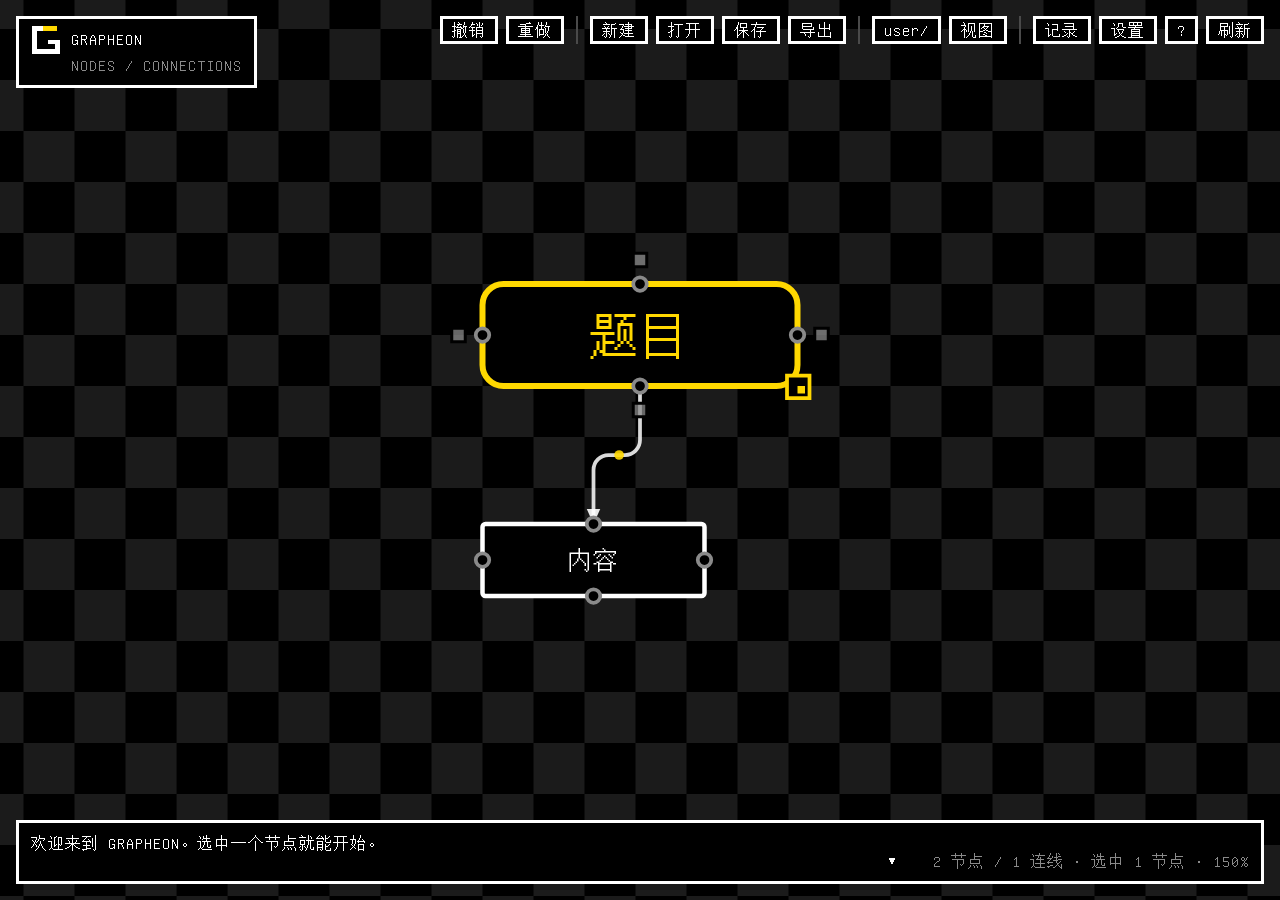
<file: index.html>
<!DOCTYPE html>
<html lang="zh-CN">
<head>
<meta charset="utf-8">
<meta name="viewport" content="width=device-width,initial-scale=1">
<title>* GRAPHEON — 节点与连线</title>

<link rel="icon" type="image/svg+xml" href="assets/logo-mark-small.svg">
<link rel="stylesheet" href="styles/theme-undertale.css">
</head>
<body>

<canvas id="stage"></canvas>

<div id="ui">
  <div id="brand" class="ud"><svg class="mk" viewBox="0 0 32 32" aria-hidden="true"><path d="M28.00 4.00 H4.00 V28.00 H28.00 V18.22 H18.22" transform="translate(0,0)" fill="none" stroke="var(--w)"
        stroke-width="5" stroke-linecap="butt" stroke-linejoin="miter"
        shape-rendering="crispEdges"/><path d="M28.00 4.00 H13.33" transform="translate(0,0)" fill="none" stroke="var(--y)"
        stroke-width="5" stroke-linecap="butt" shape-rendering="crispEdges"/></svg><div class="tx"><span class="star">* </span>GRAPHEON<small>NODES / CONNECTIONS</small></div></div>

  <div id="uiNote" class="ud" style="display:none">界面已隐藏 · 按 Ctrl+Space 恢复</div>
<div id="topbar">
    <button class="ud-btn" id="b-back" style="display:none">返回</button>
    <button class="ud-btn" id="b-undo">撤销</button>
    <button class="ud-btn" id="b-redo">重做</button>
    <span class="tbsep"></span>
    <button class="ud-btn" id="b-new">新建</button>
    <button class="ud-btn" id="b-open">打开</button>
    <button class="ud-btn" id="b-save">保存</button>
    <button class="ud-btn" id="b-png">导出</button>
    <span class="tbsep"></span>
    <button class="ud-btn" id="b-user" title="打开 user/ 文件夹（素材放这儿）">user/</button>
    <button class="ud-btn" id="b-view">视图</button>
    <span class="tbsep"></span>
    <button class="ud-btn" id="b-log">记录</button>
    <button class="ud-btn" id="b-set">设置</button>
    <button class="ud-btn" id="b-help">?</button>
    <button class="ud-btn" id="b-reload">刷新</button>
  </div>
  <div id="dialogue" class="ud">
    <div style="flex:1">
      <div id="dlgText"></div>
      <div id="dlgHint"></div>
    </div>
    <span id="dlgArrow">▼</span>
    <div id="dlgMeta"></div>
  </div>
</div>

<div id="numbox" class="ud">
  <div class="sub" id="numboxWho">数值</div>
  <div id="numboxFields"></div>
  <div class="sub" id="numboxHint"></div>
  <div class="row numboxbtns">
    <button class="ud-btn" id="numboxOk">确定</button>
    <button class="ud-btn" id="numboxClear">用默认</button>
    <button class="ud-btn" id="numboxCancel">取消</button>
  </div>
</div>
<div id="ported" class="ud">
  <div class="sub" id="portedWho">端点</div>
  <div class="row"><span class="lb">ID</span><input id="portedId" type="text" inputmode="numeric"></div>
  <div class="row"><span class="lb">标签</span><input id="portedLabel" type="text"></div>
  <div class="row portedbtns"><button id="portedOk">确定</button><button id="portedCancel">取消</button></div>
</div>
<textarea id="editor" spellcheck="false" autocomplete="off"></textarea>
<div id="ctx" class="ud"></div>

<div id="comps" class="ud">
  <h2>自定义组件</h2>
  <div class="sub" id="compsSub"></div>
  <div id="compsList"></div>
  <div class="row"><div class="sub" id="compsHint"></div></div>
  <div class="row"><button class="ud-btn" id="compsClose">关闭</button></div>
</div>
<div id="lib" class="ud">
  <h2>素材库</h2>
  <div class="sub" id="libSub">加载中…</div>
  <div class="row">
    <button class="ud-btn" id="libConnect">连接文件夹</button>
    <button class="ud-btn" id="libImport">一键导入素材</button>
    <button class="ud-btn" id="libRefresh">刷新</button>
    <button class="ud-btn" id="libClose">关闭</button>
  </div>
  <div id="libList" class="liblist"></div>
</div>
<div id="set" class="ud">
  <h2><span class="star">* </span>设置</h2>
  <div class="sub">改完立刻生效，存在浏览器里</div>

  <div class="sec">主题</div>
  <div class="row"><div id="setTheme" class="opts"></div></div>
  <div class="row">
    <button class="ud-btn" id="setThemeLoad">从文件加载主题…</button>
    <button class="ud-btn" id="setThemeDel">删除当前主题</button>
  </div>
  <div class="row"><div class="sub" id="setThemeNote" title="主题文件是 JSON：{ label, canvas:{ bg, white, yellow, red, gray, dim, grid } }"></div></div>

  <div class="sec">背景</div>
  <div class="row"><div id="setGrid" class="opts"></div></div>

  <div class="row"><div id="setFx" class="opts"></div></div>

  <div class="sec">动画效果</div>
  <div class="row"><div id="setAnim" class="opts"></div></div>

  <div class="sec">默认节点外观</div>
  <div class="row"><span class="lab">字体</span><div id="setFont" class="opts"></div></div>
  <div class="row">
    <span class="lab">字号</span>
    <input type="range" id="setFsRange" min="0" max="64" step="4">
    <span class="numread" id="setFsRead">自动</span>
  </div>
  <div class="row">
    <span class="lab">字体文件</span>
    <button class="ud-btn" id="setFontLoad">从文件加载…</button>
    <button class="ud-btn" id="setFontForget">清空</button>
  </div>
  <div class="row"><div class="sub" id="setFontNote" title="支持 .ttf / .otf / .woff / .woff2；加载后出现在上面的字体列表里"></div></div>
  <div class="row"><span class="lab">新连线</span><div id="setEdge" class="opts"></div></div>

  <div class="sec">素材库（用户文件夹）</div>
  <div class="row">
    <span class="lab">文件夹名</span>
    <input type="text" id="setUserDir" class="nbnum" style="width:160px">
    <button class="ud-btn" id="setUserConnect">连接磁盘文件夹…</button>
  </div>
  <div class="row"><div class="sub" id="setUserNote" title="默认 user/，和程序分开；没连接时素材存在浏览器里（手机上也能用）"></div></div>
  <div class="row">
    <button class="ud-btn" id="setUserOpen">打开素材库</button>
  </div>

  <div class="sec">快捷键</div>
  <div class="row"><div id="setKeys" class="keylist"></div></div>
  <div class="row"><button class="ud-btn" id="setKeysReset">恢复默认快捷键</button></div>

  <div class="row">
    <button class="ud-btn" id="setClose">关闭</button>
  </div>
</div>
<div id="exp" class="ud">
  <h2>* 导出为图片</h2>
  <div class="row">
    <span class="lab">文件名</span>
    <input id="expName" class="ud-input" spellcheck="false" autocomplete="off" autocapitalize="off">
    <span class="ext">.png</span>
  </div>
  <div class="row">
    <span class="lab">标题</span>
    <input id="expTitle" class="ud-input" spellcheck="false" autocomplete="off"
           placeholder="（留空则不显示）" maxlength="80">
  </div>
  <div class="row" style="align-items:flex-start">
    <span class="lab">导出范围</span>
    <div id="expScopes"></div>
  </div>
  <div class="row">
    <span class="lab">表格</span>
    <div class="opts">
      <div class="opt" id="expCsv"><span class="hrt"></span><span>导出为 CSV（选中范围内所有表格）</span></div>
    </div>
  </div>
  <div id="expInfo" class="info"></div>
  <div class="acts">
    <button class="ud-btn" id="expGo">导出</button>
    <button class="ud-btn" id="expCancel">取消</button>
  </div>
</div>

<div id="edgebox" class="ud">
  <h2>* 连线样式</h2>
  <div class="row">
    <span class="lab">箭头</span>
    <div id="ebArrow" class="opts"></div>
  </div>
  <div class="row">
    <span class="lab">线型</span>
    <div id="ebDash" class="opts"></div>
  </div>
  <div class="row">
    <span class="lab">走线</span>
    <div id="ebRoute" class="opts"></div>
  </div>
  <div class="row">
    <span class="lab">标签</span>
    <input id="ebLabel" class="ud-input" spellcheck="false" autocomplete="off"
           placeholder="（留空则不显示）" maxlength="24">
  </div>
  <div class="acts">
    <button class="ud-btn" id="ebClose">完成</button>
  </div>
</div>

<div id="nodebox" class="ud">
  <h2>* 节点样式</h2>
  <div class="sub" id="nbSub"></div>
  <div class="gsec">数据</div>
  <div id="nbVarSec" class="progsec">
    <div id="nbVarTabs" class="vtabs"></div>
    <div class="row">
      <span class="lab">作用域</span>
      <div id="nbVarScope" class="opts"></div>
    </div>
    <div class="row">
      <span class="lab">控件</span>
      <div id="nbVarCtrl" class="opts"></div>
    </div>
    <div class="row">
      <span class="lab">值类型</span>
      <div id="nbVarType" class="opts"></div>
    </div>
    <!-- 勾选 / 列表 / 地图的「内容」。以前只有右键菜单里能改，
         面板上根本没入口，所以看起来像是「无法编辑」。 -->
    <div class="row" id="nbBodyRow" style="display:none">
      <span class="lab">内容</span>
      <textarea id="nbBody" class="ud-input nbtext" rows="3" spellcheck="false"></textarea>
      <div class="sub" id="nbBodyHint"></div>
    </div>
    <div class="row" id="nbSlideRow" style="display:none">
      <span class="lab">下限</span>
      <input type="text" id="nbSlideMin" class="nbnum" placeholder="可写 {变量}">
      <span class="lab">上限</span>
      <input type="text" id="nbSlideMax" class="nbnum" placeholder="可写 {变量}">
      <span class="lab">步长</span>
      <input type="text" id="nbSlideStep" class="nbnum" placeholder="可写 {变量}">
    </div>
    <div class="hr2"></div>
  </div>
  <div id="nbOprSec" class="progsec">
    <div class="row">
      <span class="lab">运算符</span>
      <div id="nbOprKind" class="opts"></div>
    </div>
    <div class="row">
      <span class="lab">值类型</span>
      <div id="nbOprType" class="opts"></div>
    </div>
    <div class="hr2"></div>
  </div>
  <div class="row">
    <span class="lab">优先级</span>
    <div id="nbPrio" class="opts"></div>
  </div>
  <div class="gsec">外观</div>
  <div id="nbProg" class="progsec">
    <div class="row">
      <span class="lab">作用</span>
      <div id="nbOp" class="opts"></div>
    </div>
    <div class="row" id="nbKeyRow">
      <span class="lab">项目</span>
      <div id="nbKey" class="opts"></div>
    </div>
    <div class="row" id="nbModeRow">
      <span class="lab">方式</span>
      <div id="nbMode" class="opts"></div>
    </div>
    <div class="row">
      <span class="lab">数值</span>
      <div id="nbVal" class="opts"></div>
    </div>
    <div class="hr2"></div>
  </div>
  <div class="row">
    <span class="lab">字号</span>
    <div id="nbFs" class="opts"></div>
  </div>
  <div class="row">
    <span class="lab">字体</span>
    <div id="nbFont" class="opts"></div>
  </div>
  <div class="row">
    <span class="lab">字色</span>
    <div id="nbColor" class="swatches"></div>
  </div>
  <div class="row">
    <span class="lab">外框</span>
    <div id="nbBorder" class="swatches"></div>
  </div>
  <div class="row">
    <span class="lab">尺寸</span>
    <div id="nbSize" class="opts"></div>
  </div>
  <div class="sub" id="nbHits" style="margin:6px 0 10px"></div>
  <div class="acts">
    <button class="ud-btn" id="nbProgToggle">转成程序节点</button>
    <button class="ud-btn" id="nbReset">全部恢复默认</button>
    <button class="ud-btn" id="nbClose">完成</button>
  </div>
</div>

<div id="endbox" class="ud">
  <h2>* 连线端点</h2>
  <div class="sub" id="endSub"></div>
  <div id="endList" class="endlist"></div>
  <div class="acts">
    <button class="ud-btn" id="endClose">完成</button>
  </div>
</div>

<div id="help" class="ud">
  <h2>* 操作指南</h2>
  <div class="sec">公式（{=…}）</div>
  <div class="sub">节点正文里写 <b>{=表达式}</b>，变量名直接写，不用再套花括号。出错显示 <b>[公式错误]</b>，不会崩。</div>
  <table>
    <tr><td>算术</td><td>+ - * / % ^ 和括号　<b>{=单价 * 数量}</b>、<b>{=2 ^ 10}</b></td></tr>
    <tr><td>比较</td><td>= &lt;&gt; &lt; &gt; &lt;= &gt;=　<b>{=数量 &gt; 10}</b></td></tr>
    <tr><td>逻辑</td><td>&amp;&amp; || !　还有 AND / OR / NOT</td></tr>
    <tr><td>拼文本</td><td>&amp; 或 CONCAT　<b>{=姓 &amp; 名}</b></td></tr>
    <tr><td>条件</td><td><b>{=IF(数量 &gt; 10, 批发价, 零售价)}</b></td></tr>
    <tr><td>统计</td><td>SUM AVG MAX MIN COUNT COUNTA</td></tr>
    <tr><td>数字</td><td>ROUND INT FLOOR CEIL ABS SQRT POW MOD SIGN</td></tr>
    <tr><td>文本</td><td>LEN CONCAT UPPER LOWER TRIM LEFT RIGHT MID REPT TEXT VALUE</td></tr>
    <tr><td>列表 / 地图</td><td>用点取　<b>{=名单.0 &amp; 名单.1}</b>、<b>{=配置.单价 * 2}</b></td></tr>
  </table>
  <table>
    <tr><td class="sec" colspan="2">— 最常用的 —</td></tr>
    <tr><td>双击空白</td><td>新建一个节点</td></tr>
    <tr><td>双击节点</td><td>改名（写 {名字} 就能引用变量）</td></tr>
    <tr><td>拖节点边上的空心环</td><td>拉一条连线到别的节点上</td></tr>
    <tr><td>选中节点 + 方向键</td><td>往那个方向新建一个，并自动连好线</td></tr>
    <tr><td>拖空白 / 滚轮</td><td>平移 / 以光标为中心缩放</td></tr>
    <tr><td>Delete</td><td>删掉选中的节点、连线或分组</td></tr>
    <tr><td>Ctrl + Z</td><td>撤销（Ctrl + Shift + Z 重做）</td></tr>
    <tr><td>顶栏「记录」</td><td>看这次会话里做过的每一件事，可以按分类筛、复制、导出 txt</td></tr>
    <tr><td>H 或 ?</td><td>开关本帮助</td></tr>
    <tr><td class="sec" colspan="2">— 有两处和 Blender 不一样，原因在这 —</td></tr>
    <tr><td>Shift + A → Ctrl + A</td><td>Blender 的「添加菜单」是 Shift+A，但本应用的按键归一化<br>会丢掉单独按下的 Shift（防误按）—— Shift+A 会被当成 A（全选）。<br>所以改 Ctrl+A。同理「生成节点」从 Shift+方向键改成 Ctrl+方向键。</td></tr>
    <tr><td>其余都对上了</td><td>A 全选 / Alt+A 取消 / Ctrl+I 反选 / X 删除 / F 连接 /<br>N 侧栏 / Home 看全部 / Ctrl+G 打包 / Ctrl+Alt+G 解组 / Tab 进出组 / F2 重命名</td></tr>

    <tr><td class="sec" colspan="2">— 生成节点 —</td></tr>
    <tr><td>方向键 / WASD</td><td>在「该方向」新建节点并自动连线</td></tr>
    <tr><td>Tab / Enter</td><td>加子节点 / 加兄弟节点</td></tr>
    <tr><td>Ctrl + 方向键</td><td>只跳转选择，不新建</td></tr>
    <tr><td>右键空白 →「新建」</td><td>文本 / 图片 / 表格 / 空组 / 变量 / 外观 / 程序组 / 嵌入</td></tr>

    <tr><td class="sec" colspan="2">— 连线 —</td></tr>
    <tr><td>点选连线</td><td>选中它，两端出现可拖的手柄</td></tr>
    <tr><td>拖端点手柄</td><td>把这一端取下来接到别处；松开在空白处 = 取消</td></tr>
    <tr><td>Shift + 点两个节点</td><td>快速建立连线</td></tr>
    <tr><td>拖拽已选中的连线</td><td>拉出拐点；拉成直线会自动收掉</td></tr>
    <tr><td>双击连线 / 右键连线</td><td>改标签 / 改箭头、线型、走线、拐点</td></tr>
    <tr><td>E</td><td>打开选中东西的样式面板</td></tr>

    <tr><td class="sec" colspan="2">— 节点 —</td></tr>
    <tr><td>拖右下角手柄</td><td>改尺寸；右键可「恢复自适应尺寸」</td></tr>
    <tr><td>普通节点四条边各有一个空心环</td><td>那是连接端点，只负责连线，不参与求值</td></tr>
    <tr><td>空环 / 实心点 / 方块</td><td>空心环 = 连接；实心点 = 数据进出；方块 = 拖动改边或连到别的节点</td></tr>
    <tr><td>双击端点方块</td><td>改端点的编号和标签（连接端点没有编号）</td></tr>
    <tr><td>右键 →「外观」</td><td>形状 / 样式 / <b>染色 / 透明度 / 自定义描边 / 角标</b></td></tr>
    <tr><td>右键 →「结构」</td><td>子节点 / 兄弟 / 分组 / 折叠 / <b>优先级</b>（滑条+填空）/ <b>条件隐藏</b></td></tr>
    <tr><td>右键连线 →「线宽…」</td><td>连线的粗细（滑条 + 填空）</td></tr>
    <tr><td>右键分组 →「效果 ▶」</td><td>分组也能挂染色 / 透明度 / 描边 / 角标 / 条件隐藏</td></tr>
    <tr><td>Tab / 右键「折叠子树」</td><td>把子孙藏起来；点角标上的数字展开</td></tr>

    <tr><td class="sec" colspan="2">— 分组 —</td></tr>
    <tr><td>Ctrl + G</td><td>把选中的东西成组</td></tr>
    <tr><td>拖进框 / 拖出框</td><td>自动收纳 / 自动移出</td></tr>
    <tr><td>双击分组标题</td><td>选中组内所有节点；三击选中外框本身</td></tr>
    <tr><td>拖分组标题栏</td><td>连同组内所有东西一起搬</td></tr>
    <tr><td>把分组拖进另一个分组</td><td>套娃；拖父框时子框和里面所有节点一起走</td></tr>
    <tr><td>右键分组</td><td>改名 / 换颜色 / 收缩到成员 / 设为程序组 / <b>连接（端点）</b> / 解散</td></tr>

    <tr><td class="sec" colspan="2">— 端点（连接点）—</td></tr>
    <tr><td>端点分三类</td><td><b>输入</b>（线进来）/ <b>输出</b>（线出去）/ <b>连接</b>（只管连线，没有 ID 和标签）</td></tr>
    <tr><td>节点默认四向</td><td>上右下左各一个，位置在边的中点</td></tr>
    <tr><td>分组默认四向</td><td>四条边各一个<b>连接</b>端点（画成空心环）</td></tr>
    <tr><td>右键 →「连接 ▶」</td><td>列出现有端点（点它就地改标签）＋ 加一个 / 删掉最后一个</td></tr>
    <tr><td>「端点 ID…」</td><td>纯数字，不能重复，决定同一条边的汇合顺序</td></tr>
    <tr><td>「恢复默认端点」</td><td>把端点搞乱了就按它 —— 回到四向中点</td></tr>
    <tr><td>拖端点</td><td>沿边滑动改位置；拖到别的边就换边</td></tr>
    <tr><td>从端点拉线 / 拖线改接</td><td>拉新线；把已经连好的线从 A 端点拖到 B 端点</td></tr>
    <tr><td>删端点不删边</td><td>挂着的线回落到默认端点，不会静默删数据</td></tr>
    <tr><td>端点跟着节点走</td><td>位置存的是「哪条边 + 边上的比例」，挪 / 缩放节点时自动跟着，不用手动对齐</td></tr>
    <tr><td>老存档</td><td>没配过端点就是默认四向，和以前完全一样</td></tr>
    <tr><td>分组和节点是<b>同一套</b></td><td>结构一样（<code>ports</code>），能改的东西也一样</td></tr>
    <tr><td>跨层引用</td><td>引用的是<b>输出端点</b>的值，写法 {组名.输出名}</td></tr>

    <tr><td class="sec" colspan="2">— 变量节点：六种类型 —</td></tr>
    <tr><td>单一变量</td><td>填什么就是什么，数字和字符串都行。引用写 {名字}</td></tr>
    <tr><td>列表</td><td>任意长度，默认 0 1 2。引用写 {名字.序号}（序号从 0 开始）</td></tr>
    <tr><td>地图</td><td>key 索引 value。引用写 {名字.键}</td></tr>
    <tr><td>滑块</td><td>起点 / 终点 / 步长都是浮点数，拖动圆点实时改值</td></tr>
    <tr><td>勾选 / 条件</td><td>勾中的拼成一串 / 输入为 1 才把所填的值放出去</td></tr>
    <tr><td>切换类型</td><td>右键 →「数据 → 类型」，或样式面板里那排「控件」</td></tr>
    <tr><td>每一格都能写 {变量}</td><td>列表每一项、地图的键和值、滑块的上下限都算</td></tr>
    <tr><td>嵌套引用</td><td>{a.{b}}、{{a}.{b}}、{a.{b.{c}}} 都行</td></tr>
    <tr><td>想打出字面的 {name}</td><td>前面加反斜杠：\{name}</td></tr>
    <tr><td>作用域</td><td>全局零连线随处可用；局内要么在下游，要么把变量连到一个分组</td></tr>

    <tr><td class="sec" colspan="2">— 外观节点 / 程序组 —</td></tr>
    <tr><td>从外观节点拉线到目标</td><td>算符就叠加到目标上（外观 / 形状 / 位置 / 数值）</td></tr>
    <tr><td>把线连到分组上</td><td>算符落到组内每一个节点上</td></tr>
    <tr><td>外观节点连外观节点</td><td>改的是它的操作数 → 链式累加</td></tr>
    <tr><td>程序组 = 组内变量 + 运算 + 输出</td><td>组外用一个变量节点指向它，就取到组内算出来的值</td></tr>
    <tr><td>输出节点</td><td>声明本作用域的输出；一个作用域只有一个生效</td></tr>
    <tr><td>跨层取值</td><td>写 {嵌入节点名.输出名}</td></tr>
    <tr><td>删掉外观节点</td><td>目标立刻复原（算符从来没写回节点本身）</td></tr>

    <tr><td class="sec" colspan="2">— 多媒体节点（图片 / 视频 / 音频 / 网页 / 文件）—</td></tr>
    <tr><td>源可以写三种</td><td><b>相对地址</b>（<code>pic.png</code> → 自动补 <code>user/</code>）/
      <b>网页链接</b>（<code>https://…</code>）/ <b>内嵌数据</b>（拖进来的文件变成 <code>data:</code>）</td></tr>
    <tr><td><b>user/</b> 在哪</td><td>和 <code>index.html</code> 同级的文件夹。写 <code>pic.png</code>
      就等于 <code>user/pic.png</code>；写 <code>../assets/x.svg</code> 是往上走一层
      （<code>./</code> <code>../</code> 开头的**不**补前缀）</td></tr>
    <tr><td>为什么用相对地址</td><td>内嵌会把整个文件塞进 JSON，一份文档几兆很常见 ——
      存档、导出、撤销快照全被拖累。相对地址只占几十个字节</td></tr>
    <tr><td>右键 →「外观 ▶ → 媒体」</td><td>换源… / 类型 / 打开源 / 播放</td></tr>
    <tr><td>顶栏 <b>user/</b></td><td>打开放素材的那个文件夹（浏览器里列出内容，
      同时把完整地址复制到剪贴板 —— 粘进资源管理器地址栏就能用）</td></tr>
    <tr><td>加节点去哪了</td><td>顶栏那个「插入」删了 —— 画布空白处<b>右键 →「新建」</b>
      是它的真超集（还多表格 / 空组 / 广播 / 外观 / 程序组）。Ctrl + A 弹同一个菜单</td></tr>
    <tr><td>类型是自动判的</td><td>按扩展名。判错了在「媒体 → 类型」里手动指定，或者交回自动判定</td></tr>
    <tr><td><b>Ctrl + 左键</b></td><td>打开源（和 Word 里的超链接一个习惯）。
      普通左键仍旧是选中 / 拖动，不会被链接抢走</td></tr>
    <tr><td>点一下视频 / 音频</td><td>播放 / 暂停。视频是抽一帧画在画布上的，播的时候一边播一边重画</td></tr>
    <tr><td><b>认哪些格式</b></td><td>浏览器能解码的才算：视频 <code>mp4</code>（H.264）/ <code>webm</code>
      最稳，<code>mov</code> 要看里面的编码（ProRes、H.265 之类放不了）；
      音频 <code>mp3</code> / <code>m4a</code> / <code>wav</code> / <code>ogg</code> 都行</td></tr>
    <tr><td>放不了会怎样</td><td>底栏直接说原因（「放不了这个视频（这个文件播不了）」），
      节点上也会写「视频读不出来」—— 不会假装在播</td></tr>
    <tr><td>安全的源才给打开</td><td><code>javascript:</code> 之类一律拦掉 ——
      这个源会被拿去 <code>window.open</code>，不拦就是个执行脚本的入口</td></tr>
    <tr><td>把图片拖进窗口</td><td>落在鼠标松开的位置。★ 会自动<b>复制一份到 <code>user/</code></b>，
      文档里只记文件名（比内嵌省地方得多）。第一次会问你要一次 <code>user/</code> 文件夹的权限，
      之后全自动；不给权限就退回内嵌</td></tr>
    <tr><td>拖进来的文件超过 5MB</td><td>先弹一次提醒（会复制一份，原文件不动）。
      勾上「以后不再提示」就不再问</td></tr>
    <tr><td>拖它的右下角</td><td>改宽度：图片按原始比例、视频按 16:9 起算、音频 / 网页 / 文件是一条固定高的条</td></tr>
    <tr><td>双击表格格子</td><td>改内容；格子里的字也能写 {变量}</td></tr>
    <tr><td>表格的加减号</td><td>选中它，行的右侧 / 列的下方各有一对；删有数据的要先确认</td></tr>
    <tr><td>双击嵌入节点</td><td>进去编辑（改的是副本，原文件不受影响）</td></tr>
    <tr><td>里面按 Esc</td><td>回到外层</td></tr>

    <tr><td class="sec" colspan="2">— 快捷键一览（对齐 Blender 节点编辑器）—</td></tr>
    <tr><td>Ctrl + A</td><td>添加节点（在视口正中弹出右键那个「新建」菜单；
      Blender 是 Shift+A，见下方说明）</td></tr>
    <tr><td>A / Alt + A / Ctrl + I</td><td>全选 / 取消全选 / 反选</td></tr>
    <tr><td>Ctrl + 方向键</td><td>往该方向生成节点</td></tr>
    <tr><td>方向键</td><td>跳转选择</td></tr>
    <tr><td>Enter</td><td>加兄弟节点（加子节点没有快捷键了，走右键菜单）</td></tr>
    <tr><td>Tab</td><td>折叠 / 展开（Blender 里 Tab 是进出组）</td></tr>
    <tr><td>F2</td><td>重命名（Shift+Enter 换行）</td></tr>
    <tr><td>X / Del / Backspace</td><td>删除</td></tr>
    <tr><td>F</td><td>连接选中的两个节点</td></tr>
    <tr><td>N 或 E</td><td>样式面板</td></tr>
    <tr><td>C</td><td>自定义组件面板（把几个效果拼成一个）</td></tr>
    <tr><td>Home</td><td>缩放到全部</td></tr>
    <tr><td>Ctrl + Space</td><td>隐藏 / 显示界面</td></tr>
    <tr><td>Ctrl + G / Ctrl + Alt + G</td><td>打包成分组 / 解散分组</td></tr>
    <tr><td>Ctrl + Z / Ctrl + Shift + Z</td><td>撤销 / 重做</td></tr>
    <tr><td>Ctrl + S / Ctrl + O</td><td>保存 JSON / 打开 JSON</td></tr>
    <tr><td>Ctrl + E</td><td>导出面板</td></tr>
    <tr><td>Ctrl + L</td><td>按树形排版</td></tr>
    <tr><td>Ctrl + V</td><td>粘贴图片</td></tr>
    <tr><td>Esc</td><td>取消选择 / 关掉浮层</td></tr>
    <tr><td>H 或 ?</td><td>开关本帮助</td></tr>

    <tr><td class="sec" colspan="2">— 提示语的规范 —</td></tr>
    <tr><td>一律以 * 开头</td><td>底栏那一行就是「刚发生了什么」</td></tr>
    <tr><td>一句话，不超过 28 字</td><td>不塞教程 —— 教程在本页</td></tr>
    <tr><td>改动类必须报名字</td><td>改谁就说谁：节点用正文，分组用标题，连线写「起点 → 终点」</td></tr>
    <tr><td>改内容的也要记</td><td>改名 / 改值 / 改格子 / 改样式 / 改形状 / 改尺寸，一样要报名字</td></tr>
    <tr><td>外观节点（程序节点）也算</td><td>它自己的参数、以及它作用到哪个目标上，都要报出来</td></tr>
    <tr><td>不写快捷键</td><td>快捷键在本页的「快捷键一览」里</td></tr>
    <tr><td>这些由 tools/check-say.mjs 盯着</td><td>写完跑一下，不合规会列出来</td></tr>

    <tr><td class="sec" colspan="2">— 视图与文件 —</td></tr>
    <tr><td>顶栏「新建」</td><td>空白文件 / 示例文档（会覆盖当前内容）</td></tr>
    <tr><td>视图 → 对齐与分布</td><td>六种对齐 + 横竖等距分布</td></tr>
    <tr><td>设置 → 素材库</td><td>图片、文件、主题、字体</td></tr>
    <tr><td>右下角的计数</td><td>节点数 / 连线数 / 分组数 / 选中了什么 / 当前缩放比</td></tr>
  </table>
  <div class="foot">* 关闭：按 H / Esc，或点击此框外任意处。</div>
</div>
</div>

<div id="logbox" class="ud">
  <h2>* 操作记录</h2>
  <div id="logBar" class="logbar"></div>
  <div id="logList" class="loglist"></div>
  <div id="logFoot" class="foot"></div>
  <div class="logbar logacts">
    <button class="ud-btn" id="logCopy">复制</button>
    <button class="ud-btn" id="logSave">导出 txt</button>
    <button class="ud-btn" id="logClear">清空</button>
  </div>
</div>

<input type="file" id="file" accept=".json,application/json" hidden style="display:none">
<input type="file" id="imgfile" accept="image/*" hidden style="display:none">
<input type="file" id="gpkfile" accept=".json,application/json" hidden style="display:none">
<input type="file" id="libfile" multiple hidden style="display:none">
<input type="file" id="themefile" accept=".json,application/json" hidden style="display:none">
<input type="file" id="fontfile" accept=".ttf,.otf,.woff,.woff2,font/*" multiple hidden style="display:none">
<!-- 红心光标：颜色由 CSS 的 --r 决定（见 styles/theme-undertale.css），换主题会自动跟着变 -->
<svg id="heart" viewBox="0 0 7 6" width="18" height="15" preserveAspectRatio="none" shape-rendering="crispEdges">
  <rect x="1" y="0" width="2" height="1"/><rect x="4" y="0" width="2" height="1"/>
  <rect x="0" y="1" width="7" height="2"/>
  <rect x="1" y="3" width="5" height="1"/>
  <rect x="2" y="4" width="3" height="1"/>
  <rect x="3" y="5" width="1" height="1"/>
</svg>
<svg id="cross" viewBox="0 0 17 17" width="17" height="17" shape-rendering="crispEdges">
  <!-- 十字准心：四个缺口 + 中心留空 -->
  <rect x="8" y="0" width="1" height="6"/>
  <rect x="8" y="11" width="1" height="6"/>
  <rect x="0" y="8" width="6" height="1"/>
  <rect x="11" y="8" width="6" height="1"/>
  <!-- 按住鼠标任意键时，中心出现一个实心圆点 -->
  <circle class="dot" cx="8.5" cy="8.5" r="2.5"/>
</svg>

<!-- 模块按依赖顺序加载：core → view → interact → 界面组件 → 文档层 → 装配层。
     最后三个有严格次序：document/demo 必须先于 toolbar（toolbar 在加载期就取它们的函数值），
     而 main.js 里会调 boot()，必须最后。全部是普通脚本，所以双击用 file:// 打开也能跑
     （换成 ES module 会被 file:// 的 CORS 拦掉）。 -->
<script src="src/core/util.js"></script>
<script src="src/core/media.js"></script>
<script src="src/core/blocks.js"></script>
<script src="src/core/theme.js"></script>
<script src="src/core/log.js"></script>
<script src="src/view/stage.js"></script>
<script src="src/core/text.js"></script>
<script src="src/core/store.js"></script>
<script src="src/core/formula.js"></script>
<script src="src/core/tableref.js"></script>
<script src="src/core/vars.js"></script>
<script src="src/core/ports.js"></script>
<script src="src/view/table.js"></script>
<script src="src/core/csv.js"></script>
<script src="src/core/components.js"></script>
<script src="src/core/state.js"></script>
<script src="src/core/history.js"></script>
<script src="src/core/layout.js"></script>
<script src="src/core/routing.js"></script>
<script src="src/view/render.js"></script>
<script src="src/view/anim.js"></script>
<script src="src/view/sakura.js"></script>
<script src="src/view/ripple.js"></script>
<script src="src/view/render-components.js"></script>
<script src="src/view/camera.js"></script>
<script src="src/view/hit.js"></script>
<script src="src/interact/editing.js"></script>
<script src="src/interact/commands.js"></script>
<script src="src/interact/pointer.js"></script>
<script src="src/interact/keys.js"></script>
<script src="src/ui/dialogue.js"></script>
<script src="src/ui/numbox.js"></script>
<script src="src/ui/menu.js"></script>
<script src="src/ui/help.js"></script>
<script src="src/ui/logbox.js"></script>
<script src="src/ui/exporter.js"></script>
<script src="src/ui/edgebox.js"></script>
<script src="src/ui/endbox.js"></script>
<script src="src/ui/nodebox.js"></script>
<script src="src/ui/cursor.js"></script>
<script src="src/app/document.js"></script>
<script src="src/app/demo.js"></script>
<script src="src/ui/settings.js"></script>
<script src="src/ui/ported.js"></script>
<script src="src/ui/comps.js"></script>
<script src="src/ui/library.js"></script>
<script src="src/ui/toolbar.js"></script>
<script src="src/app/main.js"></script>
</body>
</html>
</file>
<file: styles/theme-undertale.css>
/* ==========================================================================
   GRAPHEON · 主题：Undertale
   全部颜色都走 CSS 变量（:root 里的 --w/--y/--r/... ），
   加新主题 = 复制这个文件改 :root 里的变量 + 在 src/core/theme.js 注册调色板。
   字体字号约定见文件末尾注释。
   ========================================================================== */

:root{
  /* 默认调色板 = Undertale 主题。运行时会被 src/core/theme.js 的 applyTheme() 覆盖，
     变量名与 THEMES[id].canvas 的键一一对应（theme.js 里的 THEME_VARS）。 */
  --bg:#000000;
  --w:#ffffff; --y:#ffd800; --r:#ff0000; --g:#8a8a8a; --d:#4a4a4a; --grid:#151515;
  /* GNU Unifont 是按 16px 点阵网格设计的：16px 时 ASCII 8px/字、CJK 16px/字。
     字号请统一用 16 的整数倍（16 / 32），否则会糊。它只有 Regular，没有粗体。 */
  --font:Unifont,"GNU Unifont","Courier New",Consolas,"Microsoft YaHei",monospace;
  /* 像素心做成遮罩，颜色由 --r 决定，所以换主题时所有红心自动跟着变 */
  --heart-mask:url("data:image/svg+xml;utf8,<svg xmlns='http://www.w3.org/2000/svg' viewBox='0 0 7 6' preserveAspectRatio='none' shape-rendering='crispEdges'><g fill='%23000'><rect x='1' y='0' width='2' height='1'/><rect x='4' y='0' width='2' height='1'/><rect x='0' y='1' width='7' height='2'/><rect x='1' y='3' width='5' height='1'/><rect x='2' y='4' width='3' height='1'/><rect x='3' y='5' width='1' height='1'/></g></svg>");
}
*{box-sizing:border-box}
html,body{
  margin:0;padding:0;height:100%;overflow:hidden;background:var(--bg);color:var(--w);
  font-family:var(--font);font-size:16px;letter-spacing:1px;
  -webkit-font-smoothing:none;font-smooth:never;
  user-select:none;-webkit-user-select:none;
}
body.dsh-ready{cursor:none}
::selection{background:var(--y);color:var(--bg)}

#stage{position:fixed;inset:0;display:block;touch-action:none;cursor:none}

/* ---------- Undertale 通用框 ---------- */
.ud{
  background:var(--bg);border:3px solid var(--w);
  padding:8px 12px;line-height:1.5;
}
.ud-btn{
  pointer-events:auto;background:var(--bg);color:var(--w);
  border:3px solid var(--w);font-family:var(--font);font-size:16px;letter-spacing:1px;
  padding:3px 9px;white-space:nowrap;transition:none;
}
.ud-btn::before{
  content:"";display:inline-block;width:14px;height:12px;margin-right:7px;
  vertical-align:-1px;opacity:0;background-color:var(--r);
  -webkit-mask:var(--heart-mask) no-repeat center/contain;
          mask:var(--heart-mask) no-repeat center/contain;
}
.ud-btn:hover{color:var(--y);border-color:var(--y)}
.ud-btn:hover::before{opacity:1}
.ud-btn:active{background:var(--w);color:var(--bg)}
.ud-btn.on{color:var(--y);border-color:var(--y)}
.ud-btn.on::before{opacity:1}

/* ---------- 布局层 ---------- */
#ui{position:fixed;inset:0;pointer-events:none;z-index:20}
#brand{
  position:absolute;left:16px;top:16px;
  font-size:16px;letter-spacing:1px;
  display:flex;align-items:flex-start;gap:10px;   /* 标识在左，文字在右 */
}
/* 标识里的 G：用主题变量上色（.mk 里的 stroke 是 var(--w)/var(--y)），
   所以换主题它会跟着变色 —— 樱花主题下就是粉色。 */
#brand .mk{ width:30px; height:30px; flex:none; display:block; margin-top:-2px; }
#brand .tx{ min-width:0; }
#brand small{display:block;font-size:16px;color:var(--g);letter-spacing:1px;margin-top:2px}
#topbar{
  position:absolute;right:16px;top:16px;display:flex;gap:8px;flex-wrap:wrap;justify-content:flex-end;
  max-width:min(1300px,calc(100vw - 300px));
}
#sep{width:3px;background:#333;align-self:stretch}
#dialogue{
  /* min-height 以前是 96px —— 那是给「消息 + 一整行快捷键」两行留的。
     快捷键挪进帮助面板之后只剩一行，盒子里会空出一大块，收紧到 64px。 */
  position:absolute;left:16px;right:16px;bottom:16px;min-height:64px;
  display:flex;align-items:flex-start;gap:12px;
  pointer-events:auto;cursor:pointer;
}
#dlgText{flex:1;white-space:pre-wrap;word-break:break-word;font-size:16px;line-height:1.5;min-height:1.5em}
#dlgArrow{color:var(--w);animation:blink 1s steps(1,end) infinite;align-self:flex-end;font-size:16px}
@keyframes blink{0%,50%{opacity:1}50.01%,100%{opacity:0}}
#dlgMeta{align-self:flex-end;color:var(--g);font-size:16px;white-space:nowrap;padding-left:24px}
#dlgHint{margin-top:4px;font-size:16px;color:var(--g);white-space:pre-wrap;line-height:1.4}

/* ---------- 文本编辑 ---------- */
#editor{
  position:fixed;display:none;z-index:60;margin:0;
  background:var(--bg);color:var(--y);border:3px solid var(--y);
  font-family:var(--font);letter-spacing:1px;text-align:center;
  resize:none;outline:none;overflow:hidden;padding:0;
  caret-color:var(--y);cursor:text;
}

/* ---------- 弹出菜单（#ctx 是根菜单，子菜单是 body 下的 .menu 兄弟节点） ---------- */
#ctx,.menu{
  position:fixed;z-index:70;pointer-events:auto;
  padding:5px;min-width:214px;
}
#ctx{display:none}
.menu .item{
  padding:4px 10px;font-size:16px;color:var(--w);white-space:nowrap;
  display:flex;justify-content:space-between;gap:20px;
}
.menu .item:hover,.menu .item.sel{background:var(--w);color:var(--bg)}
.menu .item:hover .k,.menu .item.sel .k{color:var(--bg)}
.menu .item.off{color:var(--d)}
.menu .item.off:hover{background:transparent;color:var(--d)}
.menu .k{color:var(--g);font-size:16px}
.menu .hr{height:3px;background:#333;margin:5px 0}

/* ---------- 帮助 ---------- */
#help{
  position:fixed;display:none;z-index:80;left:50%;top:47%;transform:translate(-50%,-50%);
  width:min(900px,calc(100vw - 80px));max-height:calc(100vh - 250px);overflow:auto;
  pointer-events:auto;padding:18px 22px;
}
#help h2{margin:0 0 10px;font-size:20px;letter-spacing:1px;color:var(--y)}
#help table{border-collapse:collapse;width:100%;font-size:16px}
#help td{padding:3px 8px;vertical-align:top;line-height:1.45}
#help td:first-child{color:var(--y);white-space:nowrap;width:215px}
#help .sec{color:var(--g);padding-top:14px;font-size:16px}
/* 「设置」的分节标题和参数面板的 .gsec 统一：小字 + 右侧一条细线。
   原来两边长得不一样（.sec 没线、.gsec 有线），放一起就露馅。 */
#set .sec,#help .sec,#nodebox .sec{
  display:flex;align-items:center;gap:10px;color:var(--g);
  font-size:13px;letter-spacing:2px;margin:14px 0 8px;
}
#set .sec::after,#help .sec::after,#nodebox .sec::after{
  content:"";flex:1;height:1px;background:var(--d);
}
#help .foot{margin-top:14px;color:var(--g);font-size:16px}

#heart{position:fixed;left:0;top:0;z-index:200;pointer-events:none;display:none;fill:var(--r)}
/* 十字准心：白线，中心那个圆点按下去才出来 */
#cross{position:fixed;left:0;top:0;z-index:200;pointer-events:none;display:none;fill:var(--w)}
#cross .dot{opacity:0}
body.pressed #cross .dot{opacity:1;fill:var(--y)}

/* ---------- 导出面板 ---------- */
#exp{
  position:fixed;display:none;z-index:90;left:50%;top:47%;transform:translate(-50%,-50%);
  width:min(700px,calc(100vw - 80px));padding:20px 24px;pointer-events:auto;
}
/* 参数面板的标题收小：它不该比内容还抢眼 */
#exp h2,#edgebox h2,#endbox h2,#nodebox h2{margin:0 0 10px;font-size:18px;letter-spacing:1px;color:var(--g)}
/* 行距也收一点：14px × 十行就是 140px 的空 */
#exp .row,#edgebox .row,#endbox .row,#nodebox .row{display:flex;align-items:center;gap:10px;margin-bottom:9px}
/* 标签列收窄：110px 十行下来，左边空出一大片，右边内容反被挤 */
/* 菜单项的「用法」浮层：右键点那一项时在鼠标处出现 */
.menu-tip{
  position:fixed;z-index:300;pointer-events:none;
  max-width:260px;padding:5px 9px;
  background:var(--bg);color:var(--g);
  border:2px solid var(--d);font-size:13px;line-height:1.5;
  letter-spacing:.5px;
}

/* 变量标签条：一个节点挂多个变量时选编辑哪个 */
#nodebox .vtabs{display:flex;flex-wrap:wrap;gap:6px;margin:0 0 12px}
#nodebox .vtab{
  padding:2px 9px;border:2px solid var(--d);color:var(--g);font-size:14px;
  cursor:none;max-width:150px;overflow:hidden;text-overflow:ellipsis;white-space:nowrap;
}
#nodebox .vtab:hover{border-color:var(--w);color:var(--w)}
#nodebox .vtab.on{border-color:var(--y);color:var(--y)}
#nodebox .vtab.add,#nodebox .vtab.del{color:var(--w);padding:2px 8px}
#nodebox .vtab.add:hover{color:var(--y);border-color:var(--y)}
#nodebox .vtab.del:hover{color:var(--r);border-color:var(--r)}

/* 分组标题：一条细线 + 一个小字，把十几行控件分成几块。
   没有它，十一行平铺下来找一样东西要一行行扫。 */
#exp .gsec,#edgebox .gsec,#endbox .gsec,#nodebox .gsec{
  color:var(--g);font-size:13px;letter-spacing:2px;margin:14px 0 8px;
  display:flex;align-items:center;gap:10px;
}
#exp .gsec::after,#edgebox .gsec::after,#endbox .gsec::after,#nodebox .gsec::after{
  content:"";flex:1;height:1px;background:var(--d);
}
#exp .gsec:first-of-type,#edgebox .gsec:first-of-type,
#endbox .gsec:first-of-type,#nodebox .gsec:first-of-type{margin-top:4px}
#exp .lab,#edgebox .lab,#endbox .lab,#nodebox .lab{
  width:60px;flex:none;color:var(--g);font-size:14px;
}
#exp .ext{color:var(--g)}
.ud-input{
  flex:1;min-width:0;background:var(--bg);color:var(--y);border:3px solid var(--w);
  font-family:var(--font);font-size:16px;letter-spacing:1px;padding:3px 9px;
  outline:none;cursor:text;border-radius:0;
}
.ud-input:focus{border-color:var(--y)}
.ud-input::placeholder{color:var(--d)}
#expScopes{flex:1;min-width:0}
#exp .opt,#edgebox .opt,#endbox .opt,#nodebox .opt{
  display:flex;align-items:center;gap:10px;padding:3px 0;color:var(--w);
}
#exp .opt:not(.off),#edgebox .opt,#endbox .opt:not(.off),#nodebox .opt:not(.off){cursor:none}
#exp .opt .hrt,#edgebox .opt .hrt,#endbox .opt .hrt,#nodebox .opt .hrt,#set .opt .hrt{
  width:14px;height:12px;flex:none;opacity:0;
  background-color:var(--r);
  -webkit-mask:var(--heart-mask) no-repeat center/contain;
          mask:var(--heart-mask) no-repeat center/contain;
}
#exp .opt:not(.off):hover,#edgebox .opt:hover,#endbox .opt:not(.off):hover,#nodebox .opt:not(.off):hover{color:var(--y)}
#exp .opt.on,#edgebox .opt.on,#endbox .opt.on,#nodebox .opt.on{color:var(--y)}
#exp .opt.on .hrt,#edgebox .opt.on .hrt,#endbox .opt.on .hrt,#nodebox .opt.on .hrt,#set .opt.on .hrt{opacity:1}
#exp .opt.off,#endbox .opt.off,#nodebox .opt.off{color:var(--d)}
#exp .opt .cnt{margin-left:auto;color:var(--g);padding-left:20px}
#exp .opt.on .cnt{color:var(--y)}
#exp .info{
  color:var(--g);margin:12px 0 18px;padding-top:12px;border-top:3px solid #333;
}
#exp .acts,#edgebox .acts,#endbox .acts,#nodebox .acts{display:flex;gap:12px;justify-content:flex-end}
.ud-btn:disabled{color:var(--d);border-color:var(--d)}
.ud-btn:disabled::before{opacity:0}
.ud-btn:disabled:hover{color:var(--d);border-color:var(--d)}

/* ---------- 连线样式面板 ---------- */
#edgebox{
  position:fixed;display:none;z-index:90;left:50%;top:47%;transform:translate(-50%,-50%);
  width:min(720px,calc(100vw - 80px));padding:20px 24px;pointer-events:auto;
}
#edgebox .opts{flex:1;min-width:0;display:flex;gap:22px;flex-wrap:wrap}

/* ---------- 连线端点面板 ---------- */
#endbox{
  position:fixed;display:none;z-index:90;left:50%;top:47%;transform:translate(-50%,-50%);
  width:min(880px,calc(100vw - 80px));padding:20px 24px;pointer-events:auto;
}
#endbox .sub{color:var(--g);margin:-8px 0 14px}
#endbox .endlist{max-height:calc(100vh - 380px);overflow:auto}
#endbox .endrow{
  display:flex;align-items:center;gap:16px;flex-wrap:wrap;
  padding:6px 0;border-bottom:3px solid #333;
}
#endbox .endrow:last-child{border-bottom:0}
#endbox .endname{color:var(--y);flex:none;min-width:220px}
#endbox .opts{display:flex;gap:16px;flex-wrap:wrap}

/* ---------- 节点样式面板 ---------- */
#nodebox{
  position:fixed;display:none;z-index:90;left:50%;top:47%;transform:translate(-50%,-50%);
  width:min(900px,calc(100vw - 80px));padding:20px 24px;pointer-events:auto;
}
#nodebox .sub{color:var(--g);margin:-8px 0 14px}
#nodebox .opts{flex:1;min-width:0;display:flex;gap:18px;flex-wrap:wrap}
/* 色板：原来 30×26、间距 10，十个方块一行放不下。
   收成 18×18、间距 6 —— 一行正好十个，一眼看全。 */
#nodebox .swatches,#set .swatches{flex:1;min-width:0;display:flex;gap:6px;flex-wrap:wrap;align-items:center}
.sw{
  width:18px;height:18px;border:2px solid var(--d);cursor:none;box-sizing:border-box;
}
.sw:hover{border-color:var(--y)}
.sw.on{border-color:var(--y);outline:2px solid var(--y);outline-offset:1px}
.sw-auto{background:var(--bg);position:relative}
.sw-auto::after{
  content:"—";position:absolute;inset:0;display:flex;align-items:center;justify-content:center;
  color:var(--g);font-size:16px;line-height:1;
}
#endbox .opts{display:flex;gap:16px;flex-wrap:wrap}

/* ==========================================================================
   右侧浮层面板：一律贴在下方提示框的正上方，右下角对齐。
   提示框高度会随文字换行变化，所以由 dialogue.js 量出来写进 --dlg-h。
   ========================================================================== */
#help,#exp,#edgebox,#endbox,#nodebox,#set{
  left:auto;right:24px;top:auto;transform:none;
  bottom:calc(var(--dlg-h,132px) + 12px);
  max-height:calc(100vh - var(--dlg-h,132px) - 116px);
  overflow:auto;
}

/* ---------- 程序算符区 ---------- */
#nodebox .progsec{border-left:3px solid var(--y);padding-left:14px;margin-bottom:6px}
#nodebox .hr2{height:3px;background:#333;margin:12px 0}
#nodebox .nbnum{flex:none;width:96px;text-align:center}
/* 勾选 / 列表 / 地图的「内容」多行输入框 */
#nodebox .nbtext{
  flex:1; min-width:0; min-height:56px; resize:vertical;
  font-family:inherit; font-size:13px; line-height:1.5;
  padding:6px 8px; white-space:pre; overflow:auto;
}

/* ---------------- 设置面板 / 顶栏分隔 / 星号 ---------------- */
#set{
  position:fixed;
  z-index:70;
  pointer-events:auto;
  display:none;
  left:auto; right:24px; top:auto; transform:none;
  bottom:calc(var(--dlg-h,132px) + 12px);
  max-height:calc(100vh - var(--dlg-h,132px) - 116px);
  overflow:auto;
  min-width:420px;
}
#set .sec{
  margin:14px 0 6px;
  color:var(--y);
  border-bottom:2px solid var(--d);
  padding-bottom:3px;
}
#set .keylist{ display:flex; flex-direction:column; gap:4px; }
#set .keyrow{ display:flex; gap:10px; align-items:baseline; }
#set .keyrow b{ color:var(--y); min-width:110px; font-weight:normal; }
#set .keyrow span{ color:var(--g); }
.tbsep{ width:2px; align-self:stretch; background:var(--d); margin:0 4px; }
/* 主题说不要星号就把它们藏掉 */
body.no-star .star{ display:none; }

/* ==========================================================================
   N 键：隐藏界面（只留画布）
   #ui 里装着顶栏 / 对话框 / 所有面板，一次全收走。
   左下角留一句很淡的提示 —— 不然关掉之后不知道怎么回来。
   ========================================================================== */
#uiNote{ display:none; }

/* 端点编辑弹窗：两个输入框 */
#ported{
  position:fixed; z-index:88; display:none;
  padding:10px 12px; min-width:210px;
  background:var(--bg); border:3px solid var(--w);
}
#ported .row{ display:flex; gap:8px; align-items:center; margin-top:6px; }
#ported .lb{ color:var(--y); min-width:38px; }
#ported input{
  flex:1; min-width:0; background:var(--bg); color:var(--w);
  border:2px solid var(--dim); padding:4px 6px; font:inherit;
}
#ported input:focus{ outline:none; border-color:var(--y); }
#ported .portedbtns{ justify-content:flex-end; }
#ported button{
  background:var(--bg); color:var(--w); border:2px solid var(--w);
  padding:3px 12px; font:inherit; cursor:pointer;
}
#ported button:hover{ background:var(--w); color:var(--bg); }
body.ui-hidden #ui{ display:none !important; }
body.ui-hidden #uiNote{
  display:block !important;
  position:fixed; left:16px; bottom:14px; z-index:90;
  padding:6px 12px; border:2px solid var(--dim); color:var(--dim);
  font-size:13px; opacity:.5; pointer-events:none;
}

/* 设置面板里的选项排成一行行，别竖着摞成一条 */
#set .opts{ display:flex; flex-wrap:wrap; gap:6px; }
#set .row{ display:flex; gap:10px; align-items:center; flex-wrap:wrap; }
#set .lab{ color:var(--g); flex:none; }
#set h2 .star{ color:var(--y); }

/* ---------------- 主题说不要红心，就一颗都不留 ----------------
   红心一共三处：节点旁边的选中标记（canvas 里，见 render.js 的 themeHeart）、
   跟着鼠标的光标（#heart）、以及菜单 / 选项 / 按钮前面那个小标记（.hrt 和 .ud-btn::before）。
   canvas 那处由 JS 控制，剩下三处靠这个 class 一次清掉。 */
body.no-heart #heart{ display:none !important; }
body.no-heart .hrt,
body.no-heart .ud-btn::before{
  /* 原规则是 `#set .opt .hrt` 这种带 id 的，特异性比这里高，必须 !important */
  -webkit-mask:none !important; mask:none !important;
  background:none !important;
  width:0 !important; margin-right:0 !important;
}
/* 按钮前面本来留了位置，没红心了就把间距收掉 */
body.no-heart .ud-btn::before{ content:none; }

/* ---------------- 设置面板：选中项高光 ---------------- */
#set .opt{
  padding:2px 10px;
  border:2px solid var(--d);
  color:var(--g);
}
#set .opt.on{
  border-color:var(--y);
  color:var(--y);
  background:rgba(255,216,0,.08);
}
#set .opt.on .hrt{ opacity:1; }
/* 字号滑条 */
#set input[type=range]{
  flex:1; min-width:180px; height:22px;
  accent-color:var(--y);
  background:transparent;
}
#set .numread{
  color:var(--y); min-width:64px; text-align:right;
}

/* ---------------- 素材库面板 ---------------- */
#lib{
  position:fixed; z-index:75; pointer-events:auto; display:none;
  left:50%; top:50%; transform:translate(-50%,-50%);
  width:min(860px, calc(100vw - 80px));
  max-height:calc(100vh - 200px); overflow:auto;
}
#lib .libsec{ margin:14px 0 6px; color:var(--y); border-bottom:2px solid var(--d); padding-bottom:3px; }
#lib .libgrid{ display:flex; flex-wrap:wrap; gap:10px; }
#lib .libcard{
  width:150px; border:2px solid var(--d); padding:6px;
  display:flex; flex-direction:column; gap:4px;
}
#lib .libthumb{
  height:80px; display:flex; align-items:center; justify-content:center;
  gap:3px; background:#000; color:var(--g); font-size:16px; overflow:hidden;
}
#lib .libthumb img{ max-width:100%; max-height:100%; }
#lib .libthumb i{ width:16px; height:34px; display:block; }
#lib .libfont{ font-size:20px; color:var(--w); }
#lib .libname{ font-size:14px; color:var(--w); word-break:break-all; }
#lib .libmeta{ font-size:13px; color:var(--g); }
#lib .libacts{ display:flex; gap:4px; }
#lib .libacts .ud-btn{ font-size:14px; padding:1px 6px; }
#lib .libempty{ color:var(--g); padding:20px 0; }

/* ---------------- 组件面板 ---------------- */
#comps{
  position:fixed; z-index:74; pointer-events:auto; display:none;
  left:auto; right:24px; top:auto; transform:none;
  bottom:calc(var(--dlg-h,132px) + 12px);
  width:min(460px, calc(100vw - 60px));
  max-height:calc(100vh - var(--dlg-h,132px) - 116px);
  overflow:auto;
}
#comps .sec{ margin:14px 0 6px; color:var(--y); border-bottom:2px solid var(--d); padding-bottom:3px; }
#comps .compcard{ border:2px solid var(--d); padding:6px 8px; margin-bottom:8px; }
#comps .compcard.on{ border-color:var(--y); }
#comps .comphead{ display:flex; align-items:baseline; gap:8px; flex-wrap:wrap; }
#comps .comphead b{ color:var(--w); }
#comps .compcard.on .comphead b{ color:var(--y); }
#comps .comphead span{ color:var(--g); font-size:13px; }
#comps .compline{ display:flex; align-items:center; gap:8px; margin-top:6px; flex-wrap:wrap; }
#comps .complab{ color:var(--g); min-width:44px; flex:none; }
#comps .compinput{
  flex:1; min-width:120px; background:var(--bg); color:var(--w);
  border:2px solid var(--d); font-family:var(--font); font-size:16px; padding:2px 6px;
}
#comps .compinput:focus{ border-color:var(--y); outline:none; }
#comps .compref{ color:var(--y); font-size:14px; }
#comps .opts{ display:flex; flex-wrap:wrap; gap:4px; }
#comps .opts .opt{ padding:1px 6px; font-size:14px; }
#comps .compbuiltins{ display:flex; flex-direction:column; gap:3px; }
#comps .compbuiltin{ display:flex; gap:10px; }
#comps .compbuiltin b{ color:var(--g); min-width:88px; font-weight:normal; }
#comps .compbuiltin span{ color:var(--d); }

/* ---------------- 组件面板：自定义组件相关 ---------------- */
#comps .compcard.user{ border-style:dashed; }
#comps .comppart{ color:var(--y); font-size:14px; margin-top:8px; border-top:1px solid var(--d); padding-top:4px; }
#comps .compeffect{ border:2px solid var(--d); padding:4px 8px; margin:6px 0; }
#comps .compeffect.on{ border-color:var(--y); }
#comps .compcheck{ display:inline-flex; align-items:center; gap:5px; color:var(--g); }
#comps .compwarn{ color:var(--r); margin:8px 0; }
#comps .compuserdef{ display:flex; gap:8px; align-items:baseline; flex-wrap:wrap; margin-bottom:4px; }
#comps .compuserdef b{ color:var(--w); min-width:88px; font-weight:normal; }
#comps .compuserdef span{ color:var(--g); flex:1; font-size:14px; }
#comps .compuserdef .ud-btn{ font-size:14px; padding:1px 6px; }
/* 程序节点里的数值滑条（字号 / 偏移量）。只出数字 ——
   想引用变量就填它上面那个输入框，两条路并存。 */
.nbval-range{
  width:100%; margin:6px 0 2px; height:18px;
  accent-color:var(--y);
  background:transparent;
}

/* 值是 {变量} 时那条数值滑条会停用 —— 得看得出来它不工作 */
.nbval-range:disabled{ opacity:.35; cursor:not-allowed; }
#nodebox .nbexprnote{ flex:1 0 100%; color:var(--d); font-size:12px; margin-top:-2px; }

/* ---------- 操作记录 ---------- */
#logbox{
  position:fixed;display:none;z-index:80;left:50%;top:47%;transform:translate(-50%,-50%);
  width:min(880px,calc(100vw - 80px));max-height:calc(100vh - 250px);
  pointer-events:auto;padding:18px 22px;
  display:none;flex-direction:column;
}
#logbox h2{margin:0 0 10px;font-size:18px;letter-spacing:1px;color:var(--y)}
.logbar{display:flex;flex-wrap:wrap;gap:8px;margin-bottom:10px}
.logbar .ud-btn.on{border-color:var(--y);color:var(--y)}
.logacts{margin-top:12px;margin-bottom:0}
.loglist{
  flex:1;min-height:120px;max-height:calc(100vh - 430px);overflow:auto;
  border-top:1px solid var(--d);border-bottom:1px solid var(--d);padding:6px 0;
}
.logrow{display:flex;gap:12px;align-items:baseline;padding:3px 4px;font-size:16px;line-height:1.45}
/* 斑马纹用中性灰：写死成 rgba(255,255,255) 的话，黑白翻转主题下看不见 */
/* 数值小浮层：滑条 + 填空并排 */
#numbox{position:fixed;z-index:92;display:none;min-width:380px;max-width:520px}
#numbox .nbfield{display:flex;align-items:center;gap:12px;margin:10px 0}
#numbox .nblabel{color:var(--y);flex:none;min-width:52px}
#numbox .nbrange{flex:1;min-width:150px;accent-color:var(--y)}
#numbox .nbtext{width:152px;flex:0 0 auto;font-family:var(--font);background:var(--bg);color:var(--w);border:3px solid var(--w);padding:2px 6px}
#numbox .nbtext:focus{outline:none;border-color:var(--y)}
#numbox .nbcolor{flex:none;width:46px;height:28px;background:var(--bg);border:3px solid var(--w);padding:0}
#numbox #numboxHint{margin-top:4px;line-height:1.5}
#numbox .numboxbtns{display:flex;gap:8px;margin-top:12px}

.logrow:nth-child(even){background:rgba(128,128,128,.08)}
.logrow .lt{color:var(--g);white-space:nowrap;font-variant-numeric:tabular-nums}
.logrow .lk{white-space:nowrap;width:48px;color:var(--g)}
.logrow .lx{flex:1;word-break:break-word}
.logrow.k-操作 .lk{color:var(--w)}
.logrow.k-文件 .lk{color:var(--y)}
.logrow.k-视图 .lk{color:var(--c,var(--y))}
.logrow.k-设置 .lk{color:var(--g)}
.logrow.k-面板 .lk{color:var(--dim,var(--g))}
.loglist .empty{color:var(--g);padding:24px 4px;text-align:center}
#logFoot{margin-top:10px;color:var(--g);font-size:16px}
</file>
